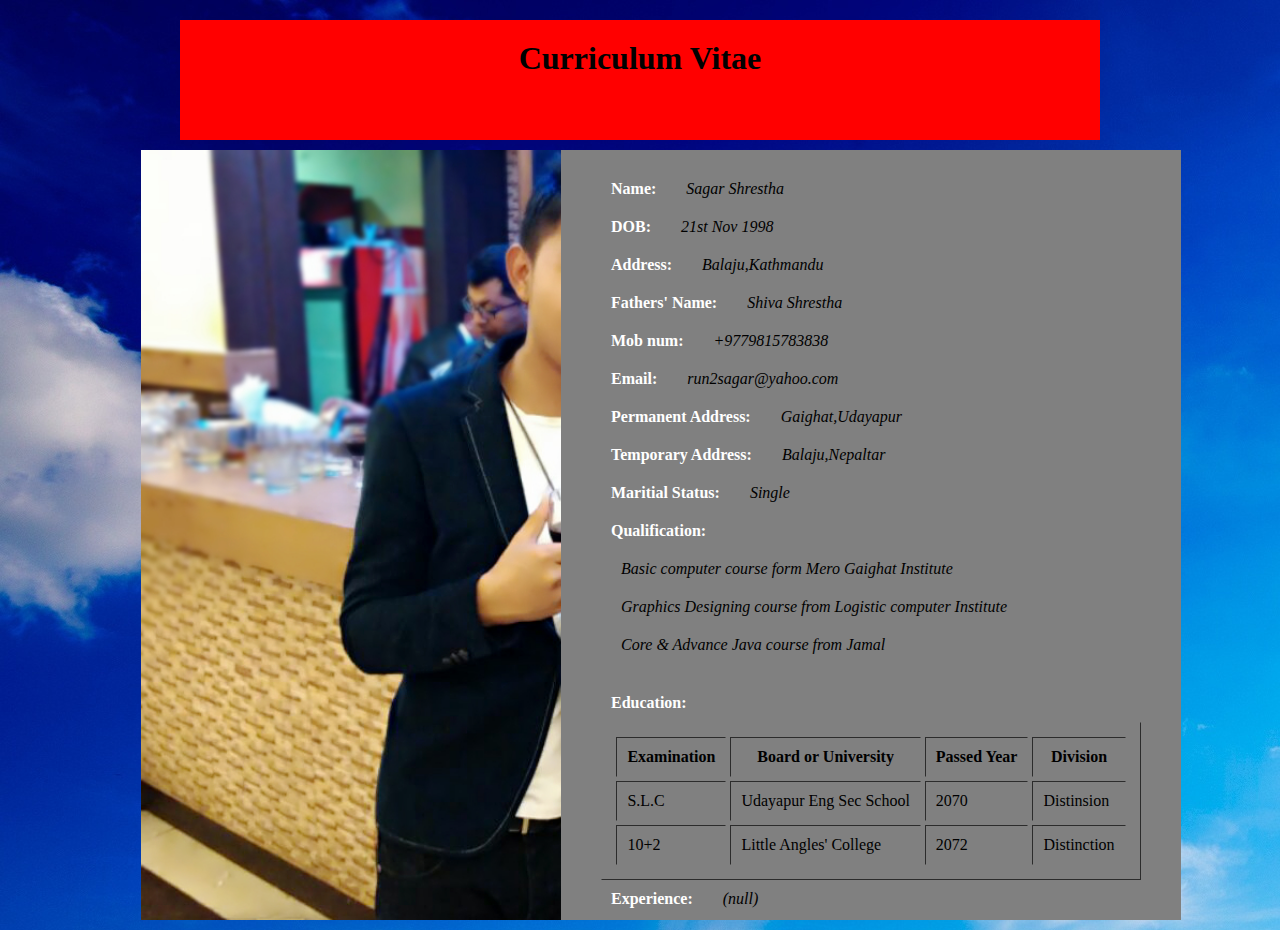
<file: index.html>
<!DOCTYPE html>
<html>
<head>
<meta charset="UTF-8">
<title>CV</title>
<body background="z.jpg">
<link rel="stylesheet" href="sagar.css">
</head>
<body>

<div class="header">
<h1>Curriculum Vitae</h1>
</div>


<div class="c">
<div class="a"></div>
<div class="b" >
<ul>
	<li><b><font color="White">Name:</font></b><i>Sagar Shrestha</i></li>

	<li><b><font color="White">DOB:</font></b><i>21st Nov 1998</i></li>

	<li><b><font color="White">Address:</font></b><i>Balaju,Kathmandu</i></li>

	<li><b><font color="White">Fathers' Name:</font></b><i>Shiva Shrestha</i></li>

	<li><b><font color="White">Mob num:</font></b><i>+9779815783838</i></li>

	<li><b><font color="White">Email:</font></b><i>run2sagar@yahoo.com</i></li>

	<li><b><font color="White">Permanent Address:</font></b><i>Gaighat,Udayapur</i></li>

	<li><b><font color="White">Temporary Address:</font></b><i>Balaju,Nepaltar</i></li>

	<li><b><font color="White">Maritial Status:</font></b><i>Single</i></li>

	

	<li><b><font color="White">Qualification:</font></b>
	<ol>
		<li><i>Basic computer course form Mero Gaighat Institute</i></li>
		<li><i>Graphics Designing course from Logistic computer Institute</i></li>
		<li><i>Core & Advance Java course from Jamal</i></li>

	</ol>

	<li><b><font color="White">Education:</font></b>


	</li>
	<table border="1" cellpadding="20px" cellspacing="4px">
		<tr>
	<th>Examination</th>

	<th>Board or University</th>
	<th>Passed Year</th>
	<th>Division</th>
</tr>
<tr>
	<td>S.L.C</td>
	<td>Udayapur Eng Sec School</td>
	<td>2070</td>
	<td>Distinsion</td>

</tr>
<tr>
	<td>10+2</td>
	<td>Little Angles' College</td>
	<td>2072</td>
	<td>Distinction</td>
</tr>

	</table>

	<li><b><font color="White">Experience:</font></b><i>(null)</i></li>
	
</ul>
	
</div>
</div>
</body>
</html>
</file>
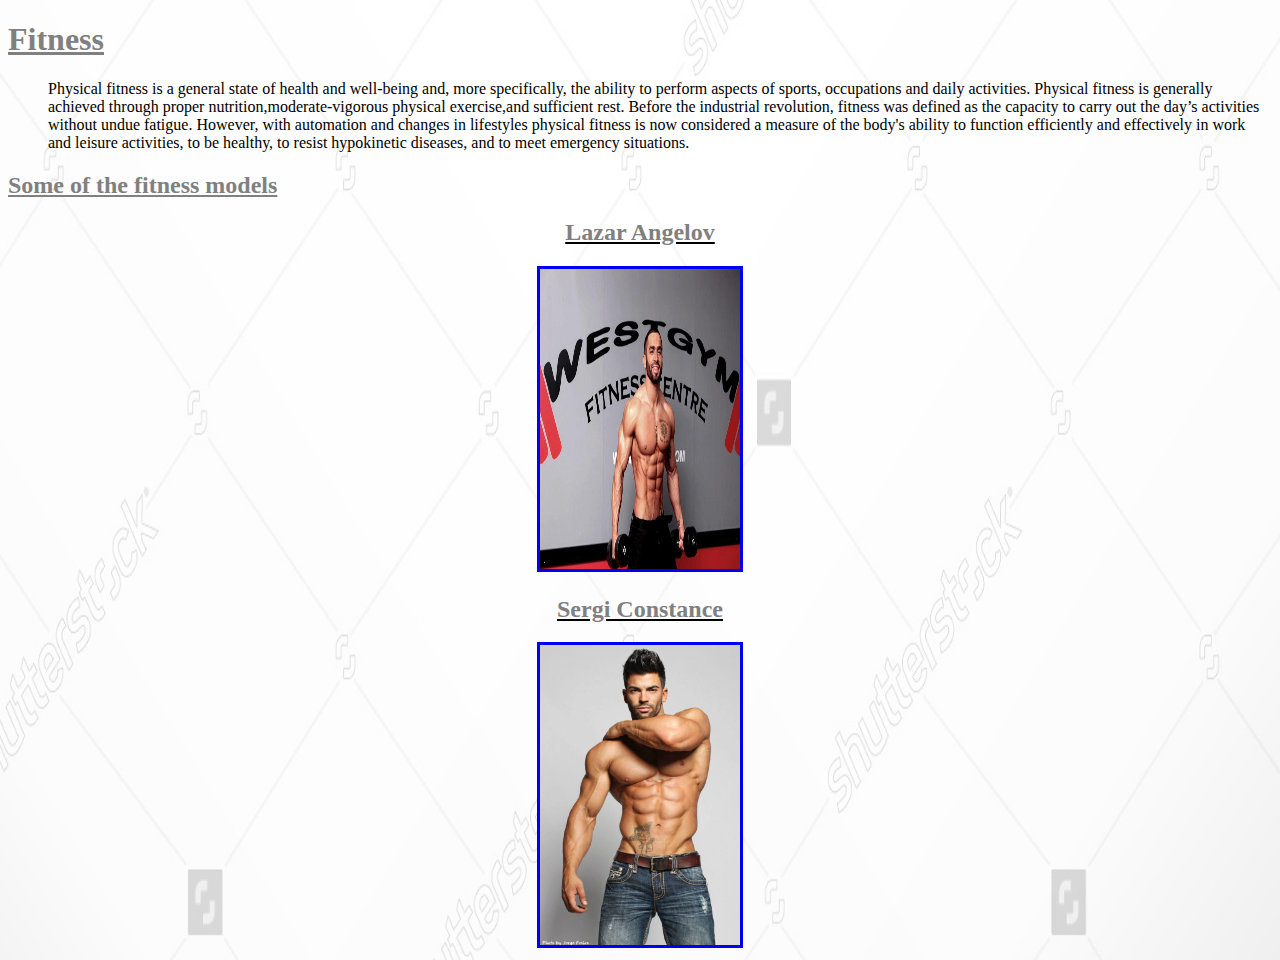
<file: Assignment1.htm>
<!DOCTYPE html>
<html>
<head>
	<title>Fitness</title>
	<style type="text/css">
	/*#images{
	background:url(lazar.jpg);
	width:"700px";
	height:"700px";
	background-position:center;
	background-repeat: no-repeat;

		}*/

		/*#text{*/
		/*font-family: arial;
		font-size: 15px;
		color:red;	text-align: center;
		padding: 50px;
		}*/
	</style>
</head>
<body style="background:url(Gym.jpg); background-repeat: no-repeat;background-size: 100% 200%">

<h1><font color="gray"><b><u>Fitness</u></b></font></h1>
<p><ol>
	Physical fitness is a general state of health and well-being and, more specifically, the ability to perform aspects of sports, occupations and daily activities. Physical fitness is generally achieved through proper nutrition,moderate-vigorous physical exercise,and sufficient rest.
Before the industrial revolution, fitness was defined as the capacity to carry out the day’s activities without undue fatigue. However, with automation and changes in lifestyles physical fitness is now considered a measure of the body's ability to function efficiently and effectively in work and leisure activities, to be healthy, to resist hypokinetic diseases, and to meet emergency situations.
</ol>
</p>
<h2><font color="gray"><b><u> Some of the fitness models</u></b></font></h2>
<!-- 
<div id="images">
<div id="text">
More
</div>
</div> -->
<h2><b><u><center><font color="gray">Lazar Angelov</font></center></u></b></h2>
<a href="Lazar.htm" target="_blank"><center><img border="3" alt="Fitness" src="lazar.jpg" width="200" height="300"> </center></a>

<h2><b><u><center><font color="gray">Sergi Constance</font></center></u></b></h2>
<a href="constance.htm" target="_blank"><center><img border="3" alt="Fitness" src="Sergi.jpg" width="200" height="300"> </center></a>

</body>
</html>
</file>
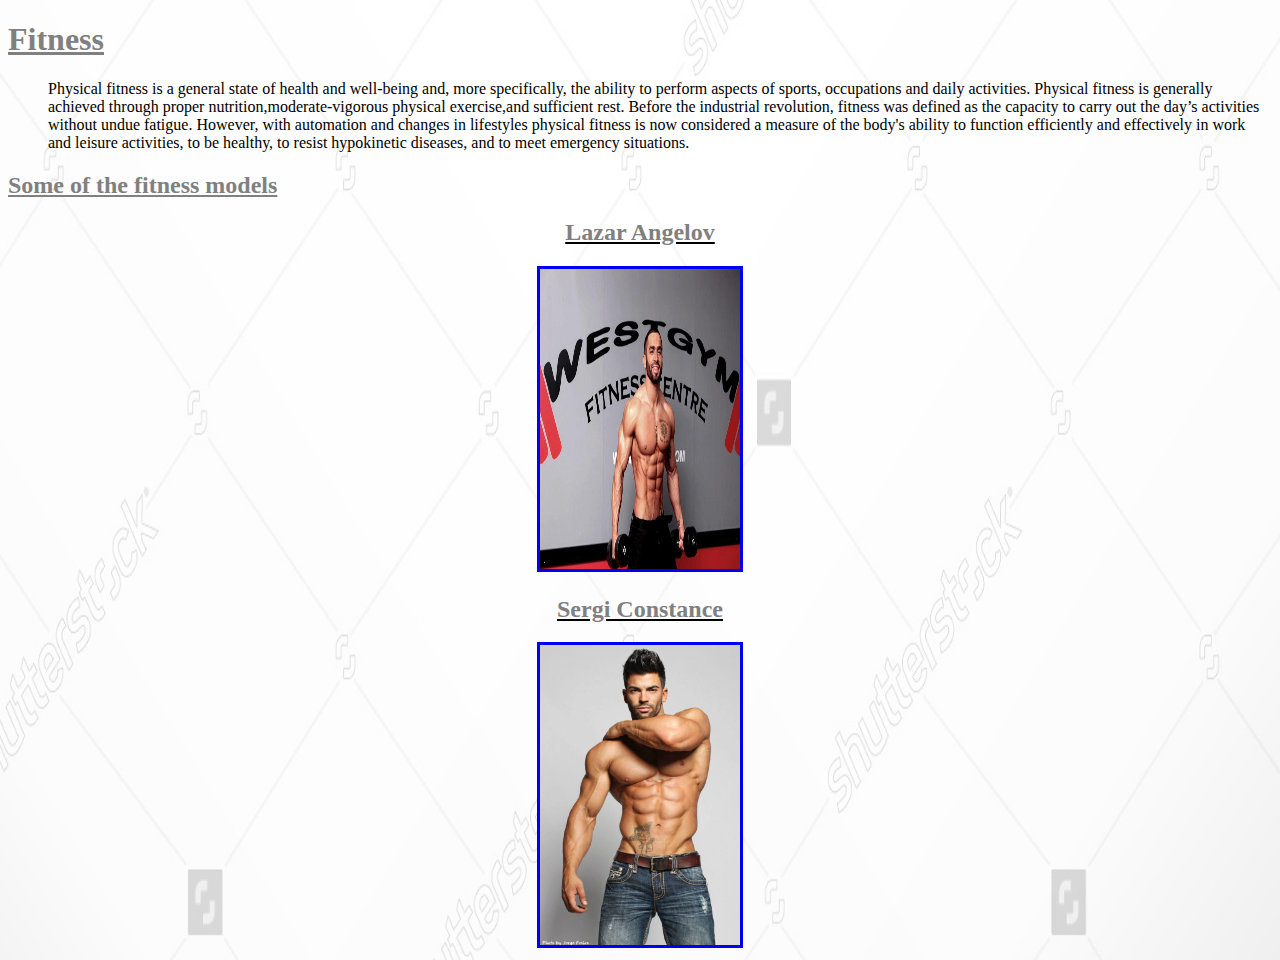
<file: Assignment1.html>
<!DOCTYPE html>
<html>
<head>
	<title>Fitness</title>
	<style type="text/css">
	/*#images{
	background:url(lazar.jpg);
	width:"700px";
	height:"700px";
	background-position:center;
	background-repeat: no-repeat;

		}*/

		/*#text{*/
		/*font-family: arial;
		font-size: 15px;
		color:red;	text-align: center;
		padding: 50px;
		}*/
	</style>
</head>
<body style="background:url(Gym.jpg); background-repeat: no-repeat;background-size: 100% 200%">

<h1><font color="gray"><b><u>Fitness</u></b></font></h1>
<p><ol>
	Physical fitness is a general state of health and well-being and, more specifically, the ability to perform aspects of sports, occupations and daily activities. Physical fitness is generally achieved through proper nutrition,moderate-vigorous physical exercise,and sufficient rest.
Before the industrial revolution, fitness was defined as the capacity to carry out the day’s activities without undue fatigue. However, with automation and changes in lifestyles physical fitness is now considered a measure of the body's ability to function efficiently and effectively in work and leisure activities, to be healthy, to resist hypokinetic diseases, and to meet emergency situations.
</ol>
</p>
<h2><font color="gray"><b><u> Some of the fitness models</u></b></font></h2>
<!-- 
<div id="images">
<div id="text">
More
</div>
</div> -->
<h2><b><u><center><font color="gray">Lazar Angelov</font></center></u></b></h2>
<a href="Lazar.htm" target="_blank"><center><img border="3" alt="Fitness" src="lazar.jpg" width="200" height="300"> </center></a>

<h2><b><u><center><font color="gray">Sergi Constance</font></center></u></b></h2>
<a href="constance.htm" target="_blank"><center><img border="3" alt="Fitness" src="Sergi.jpg" width="200" height="300"> </center></a>

</body>
</html>
</file>
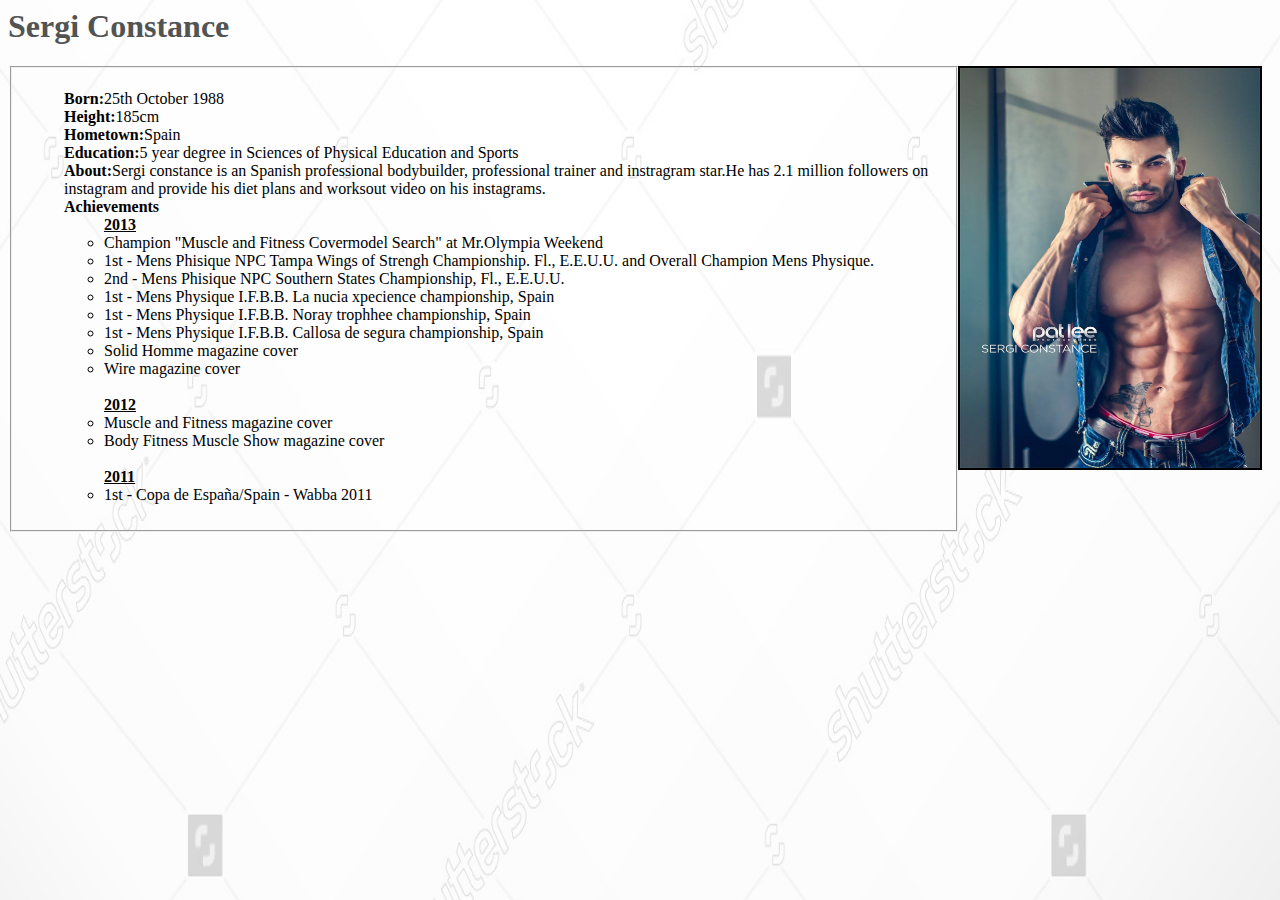
<file: constance.htm>
</!DOCTYPE html>
<html>
<head>
	<title>Sergi Constance</title>

	<style>
		.float-img{
	float:right;
clear: right;
	margin-right:10px; 
	margin-bottom:5px"

		}

	</style>

</head>
<body style="background:url(Gym.jpg); background-repeat: no-repeat;background-size: 100% 200%"> 

<h1><font color="#525353">Sergi Constance</font></h1>
<img border="2" src="Ser.jpg" alt="Body" width="300" height="400" class="float-img">
<fieldset>
<ol>
<b>Born:</b>25th October 1988 <br>
<b>Height:</b>185cm<br>
<b>Hometown:</b>Spain<br>
<b>Education:</b>5 year degree in Sciences of Physical Education and Sports<br>
<b>About:</b>Sergi constance is an Spanish professional bodybuilder, professional trainer and instragram star.He has 2.1 million followers on instagram and provide his diet plans and worksout video on his instagrams.<br>
<b>Achievements</b><ul>
<b><u>2013</u></b>
<li>Champion "Muscle and Fitness Covermodel Search" at Mr.Olympia Weekend</li>
<li>1st - Mens Phisique NPC Tampa Wings of Strengh Championship. Fl., E.E.U.U. and Overall Champion Mens Physique.</li>
<li>2nd - Mens Phisique NPC Southern States Championship, Fl., E.E.U.U.</li>
<li>1st - Mens Physique I.F.B.B. La nucia xpecience championship, Spain</li>
<li>1st - Mens Physique I.F.B.B. Noray trophhee championship, Spain</li>
<li>1st - Mens Physique I.F.B.B. Callosa de segura championship, Spain</li>
<li>
Solid Homme magazine cover</li><li>
Wire magazine cover</li>
</ul><br>
<ul>
	<b><u>2012</u></b>
<li>Muscle and Fitness magazine cover</li><li>
Body Fitness Muscle Show magazine cover</li>
</ul><br>
<ul>
	<b><u>2011</u></b>
	<li>1st - Copa de España/Spain - Wabba 2011</li>

</ul>
</ol>
</fieldset>
</body>
</html>
</file>
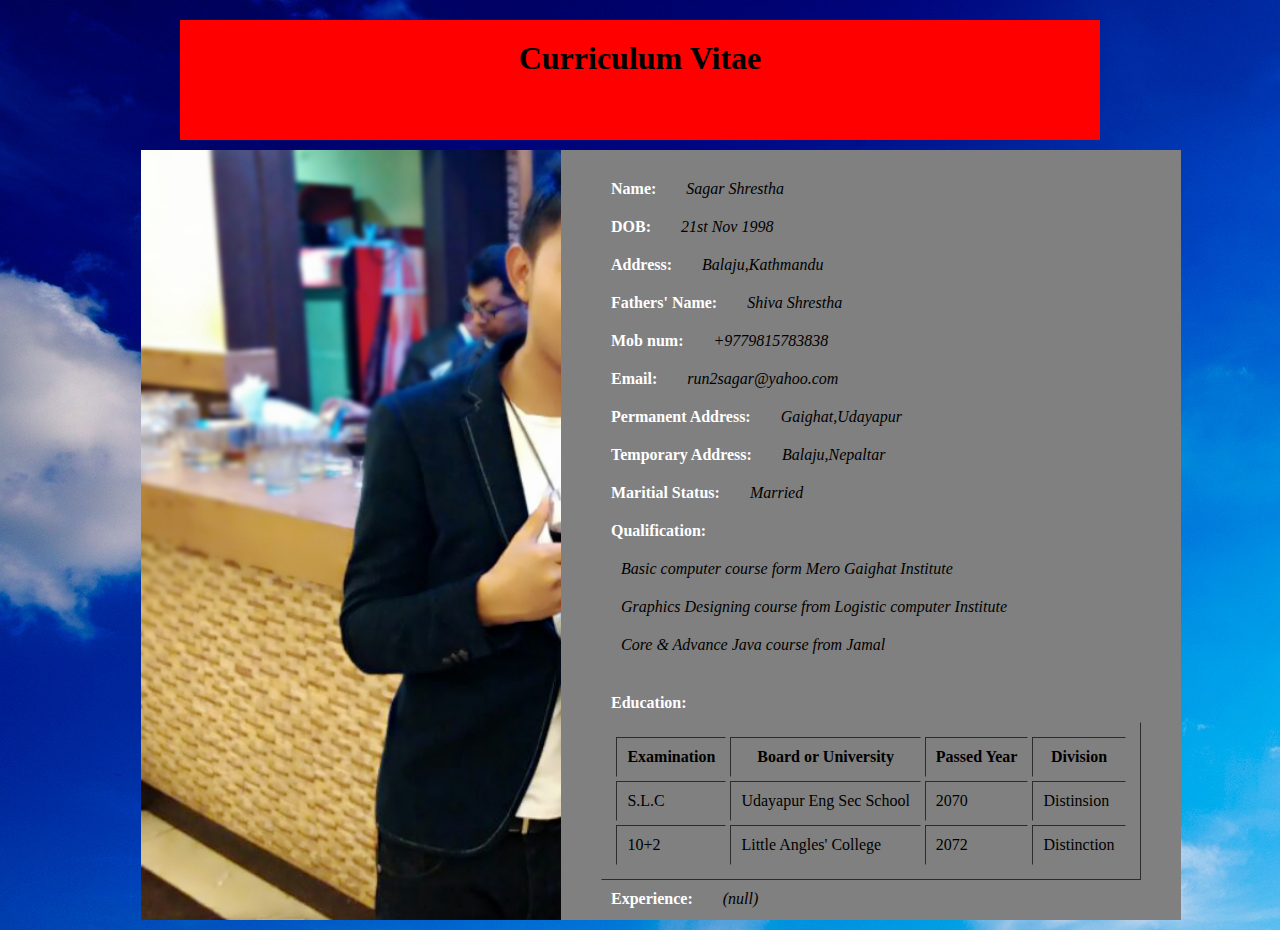
<file: CV.html>
<!DOCTYPE html>
<html>
<head>
<meta charset="UTF-8">
<title>CV</title>
<body background="z.jpg">
<link rel="stylesheet" href="sagar.css">
</head>
<body>

<div class="header">
<h1>Curriculum Vitae</h1>
</div>


<div class="c">
<div class="a"></div>
<div class="b" >
<ul>
	<li><b><font color="White">Name:</font></b><i>Sagar Shrestha</i></li>

	<li><b><font color="White">DOB:</font></b><i>21st Nov 1998</i></li>

	<li><b><font color="White">Address:</font></b><i>Balaju,Kathmandu</i></li>

	<li><b><font color="White">Fathers' Name:</font></b><i>Shiva Shrestha</i></li>

	<li><b><font color="White">Mob num:</font></b><i>+9779815783838</i></li>

	<li><b><font color="White">Email:</font></b><i>run2sagar@yahoo.com</i></li>

	<li><b><font color="White">Permanent Address:</font></b><i>Gaighat,Udayapur</i></li>

	<li><b><font color="White">Temporary Address:</font></b><i>Balaju,Nepaltar</i></li>

	<li><b><font color="White">Maritial Status:</font></b><i>Married</i></li>

	

	<li><b><font color="White">Qualification:</font></b>
	<ol>
		<li><i>Basic computer course form Mero Gaighat Institute</i></li>
		<li><i>Graphics Designing course from Logistic computer Institute</i></li>
		<li><i>Core & Advance Java course from Jamal</i></li>

	</ol>

	<li><b><font color="White">Education:</font></b>


	</li>
	<table border="1" cellpadding="20px" cellspacing="4px">
		<tr>
	<th>Examination</th>

	<th>Board or University</th>
	<th>Passed Year</th>
	<th>Division</th>
</tr>
<tr>
	<td>S.L.C</td>
	<td>Udayapur Eng Sec School</td>
	<td>2070</td>
	<td>Distinsion</td>

</tr>
<tr>
	<td>10+2</td>
	<td>Little Angles' College</td>
	<td>2072</td>
	<td>Distinction</td>
</tr>

	</table>

	<li><b><font color="White">Experience:</font></b><i>(null)</i></li>
	
</ul>
	
</div>
</div>
</body>
</html>
</file>
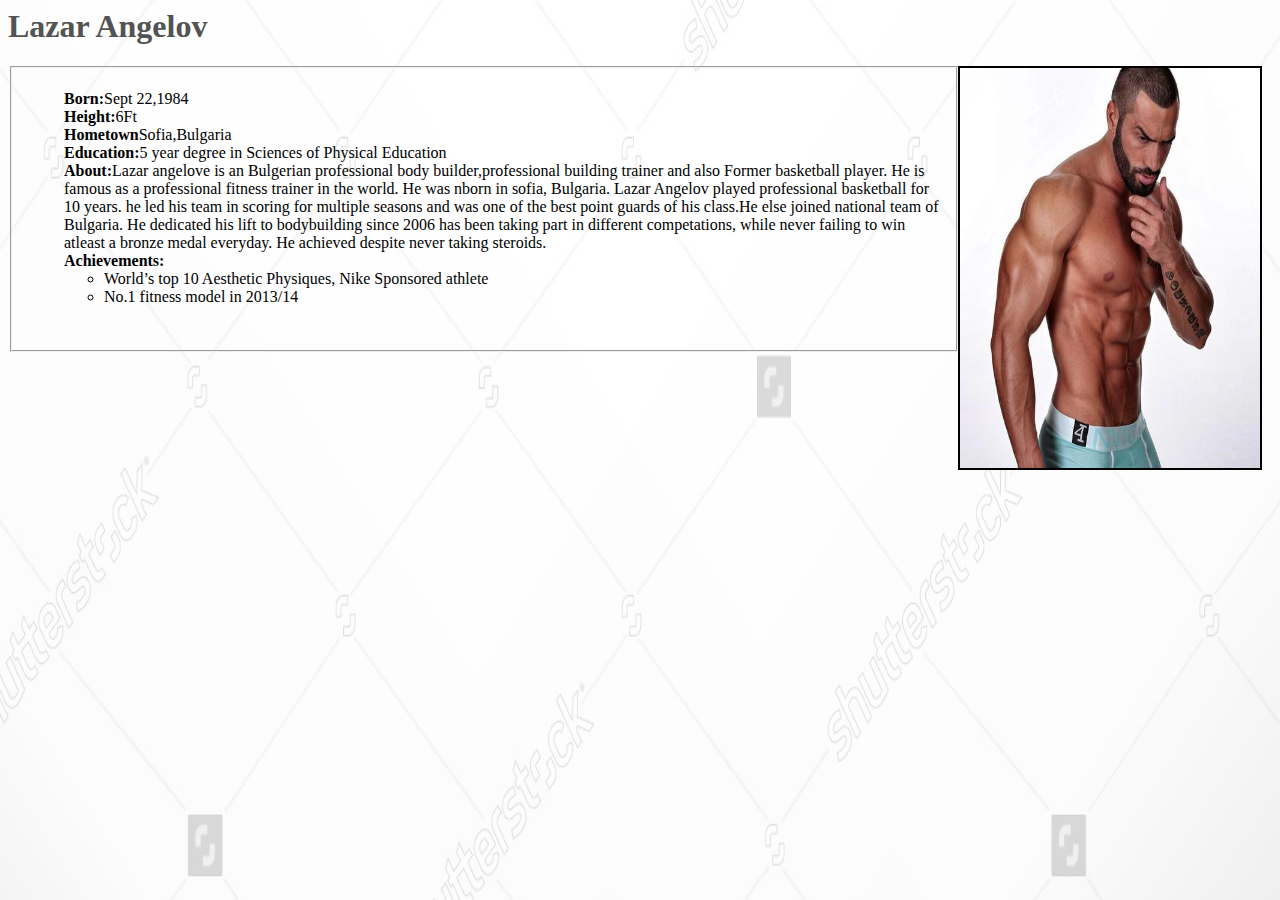
<file: Lazar.htm>
</!DOCTYPE html>
<html>
<head>
	<title>Lazar Angelov</title>

	<style>
		.float-img{
	float:right;
clear: right;
	margin-right:10px; 
	margin-bottom:5px"

		}

	</style>
</head>
<body style="background:url(Gym.jpg); background-repeat: no-repeat;background-size: 100% 200%"> 

<h1><font color="#525353">Lazar Angelov</font></h1>
<img border="2" src="Laz.jpg" alt="Body" width="300" height="400" class="float-img">
<fieldset>
<ol>
	<b>Born:</b>Sept 22,1984<br>
	<b>Height:</b>6Ft<br>
    <b>Hometown</b>Sofia,Bulgaria<br>
    <b>Education:</b>5 year degree in Sciences of Physical Education<br>
    <b>About:</b>Lazar angelove is an Bulgerian professional body builder,professional building trainer and also Former basketball player. He is famous as a professional fitness trainer in the world. He was nborn in sofia, Bulgaria.
    Lazar Angelov played professional basketball for 10 years. he led his team in scoring for multiple seasons and was one of the best point guards of his class.He else joined national team of Bulgaria. He dedicated his lift to bodybuilding since 2006 has been taking part in different competations, while never failing to win atleast a bronze medal everyday. He achieved despite never taking steroids.<br>
    <b>Achievements:</b>
<ul>
	<li>World’s top 10 Aesthetic Physiques, Nike Sponsored
athlete</li>
<li>No.1 fitness model in 2013/14</li>
</ul>

    <br>
</ol>
</fieldset>
</body>
</html>
</file>
<file: sagar.css>
*{margin: 0px auto;
padding: 10px;
}
.header{
	height: 100px;
	width: 900px;
	background-color: red;

}
.header h1{
	text-align: center;
}
.c{
	margin-left: 10px;
}

.a{
	height: 750px;
	width:400px;
	float: left;
	background-image: url(B.jpg);
	background-size: cover;
	background-repeat: no-repeat;
	margin-left:101px;
}
.b{
	margin-left:0px;
	height: 750px;
	width: 600px;
	float: left;
	background-color:grey;
}
.b ul{
	list-style:none;
}
.b ol{
	list-style-type: none;	
}
</file>
